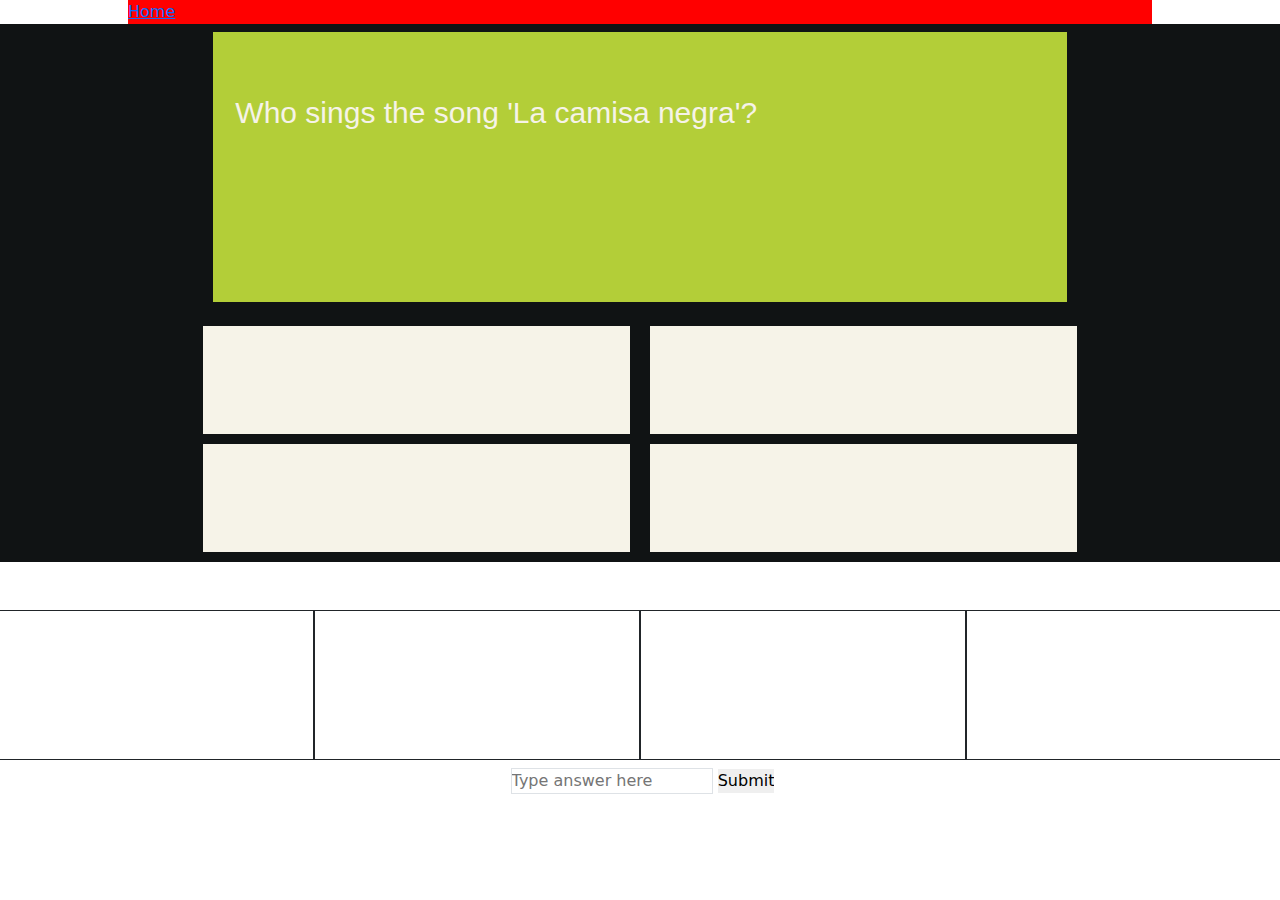
<file: game.html>
<!DOCTYPE html>
<html lang="en">
<head>
    <meta charset="UTF-8">
    <meta http-equiv="X-UA-Compatible" content="IE=edge">
    <meta name="viewport" content="width=device-width, initial-scale=1.0">
    <!-- Bootstrap CSS -->
    <link href="https://cdn.jsdelivr.net/npm/bootstrap@5.1.2/dist/css/bootstrap.min.css" rel="stylesheet">
    <script src="https://ajax.googleapis.com/ajax/libs/jquery/3.5.1/jquery.min.js"></script>
    <script src="https://cdn.jsdelivr.net/npm/bootstrap@5.0.2/dist/js/bootstrap.bundle.min.js"
       integrity="sha384-MrcW6ZMFYlzcLA8Nl+NtUVF0sA7MsXsP1UyJoMp4YLEuNSfAP+JcXn/tWtIaxVXM"
       crossorigin="anonymous"></script>
    <link rel="stylesheet" href="assets/style.css">

    <title>Hackathon Hero | Game</title>
</head>
<body>
    <div id = "game_div_one">
        <a href="index.html" class="active" target="_blank">Home</a>
    </div>
    <!-- Questions section-->  
    <section class="question-area">
        <div class="container-fluid ">
           <div class="row justify-content-center ">
              <div class="col-xs-12 col-md-8 m-2 question-panel">
                 <p class= "question-content mt-lg-5" id="question-content">Question Loading...</p>
              </div>
           </div>
        </div>
        <!-- Answers section-->  
        <div class="container-fluid mt-lg-3 mt-md-3 answer-area">
           <div class="row justify-content-center">
              <div class="col-md-4 col-xs-6 pt-lg-4 text-center answers" id="option1"></div>
              <div class="col-md-4 col-xs-6 pt-lg-4 text-center answers" id="option2"></div>
           </div>
           <div class="row justify-content-center">
              <div class="col-md-4 col-xs-6 pt-lg-4 text-center answers" id="option3"></div>
              <div class="col-md-4 col-xs-6 pt-lg-4 text-center answers" id="option4"></div>
           </div>
        </div>
     </section>
     <!-- Keyboard section -->
     <section>
      <div class="mt-5">
         <div id="keyboard-area" class="row"></div>
      </div>
     </section>
     <!-- Answer section -->
     <section class="row">
         <form class="text-center" type="submit" onsubmit="checkAnswer();">
            <label for="finalAnswer"></label>
            <input id="finalAnswer" class="border mt-2" type="text" placeholder="Type answer here">
            <input type="submit">
         </form>
     </section>
      
      

     <script src="assets/script.js"></script>
</body>
</html>
</file>
<file: assets/style.css>
*{
    margin: 0;
    padding: 0;
    border: none;
}

#index_div_one {
    background-color: blue;
    height: auto;
    width: 80%;
    margin: auto;
}

#game_div_one {
    background-color: red;
    height: auto;
    width: 80%;
    margin: auto;

}

.question-area{
    background-color: rgb(16, 19, 20) ;
  }
  .question-panel{
    background-color: rgb(179, 206, 56);
    color:#F6F3E8ff;
    font-family:'Roboto', sans-serif;
    font-size: 15px;
    height: 30vh;
  }
  .question-content{
    font-size: 30px;
    padding:10px;
    font-weight: 400; 
  }

  .key-style {
    height: 150px;
    min-width: 50px;
  }

  /* --------------------------------------------> media queries */
@media only screen and (max-width: 800px){
    .question-content {
      font-size: 20px;
      margin-top: 5px;
     
    }
}

.answers{
    background-color: #F6F3E8ff;
    font-family: 'Roboto', sans-serif;
    color: #294A58ff;
    font-size:20px;
    margin: 0px 10px;
    
    margin-bottom: 10px;
    height:12vh;
    padding:15px;
  }
</file>
